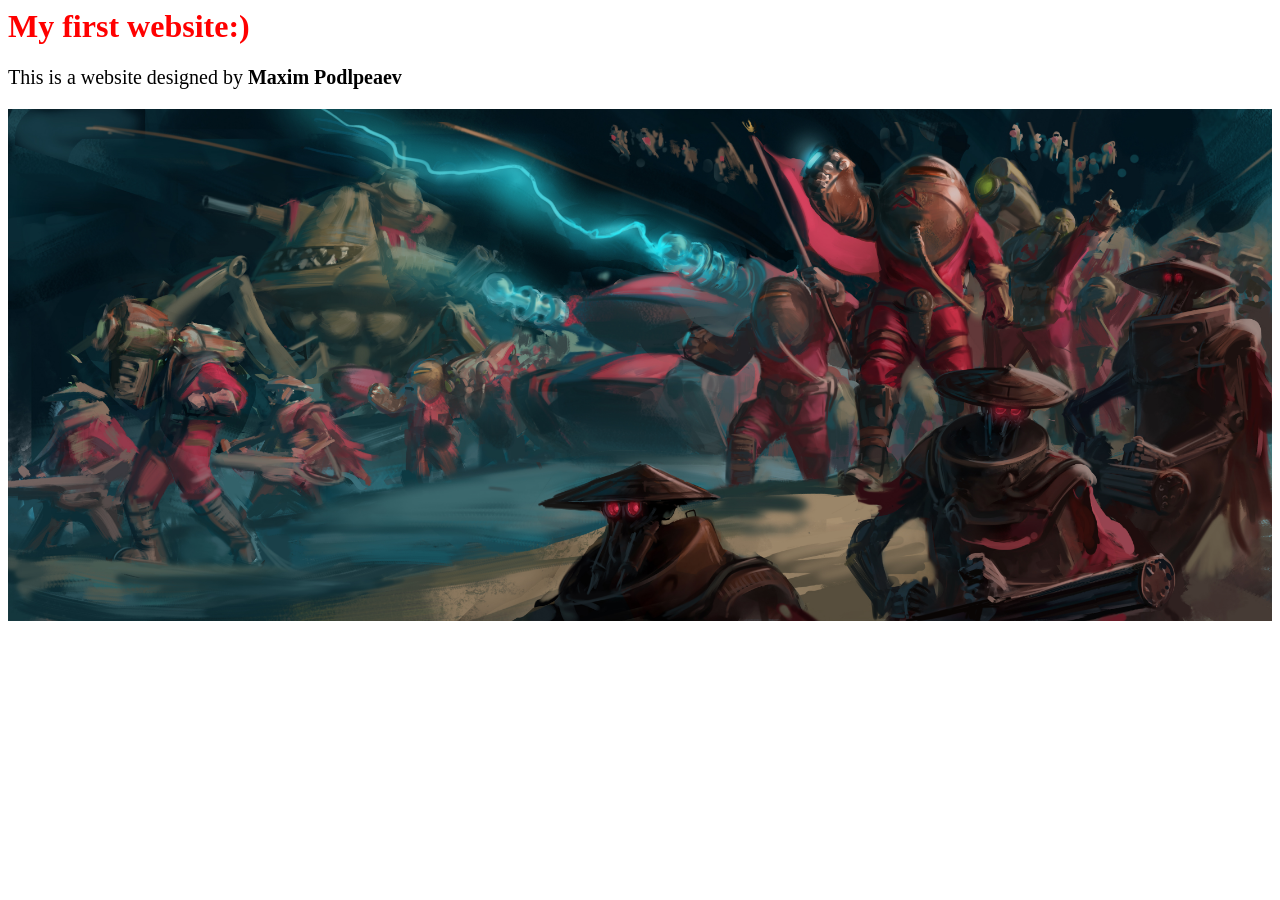
<file: index.html>
<html>
    <head>
        <title>
            My Website
        </title>
        <style>
            h1 {color: red;}
            p {font-size: 20px;}
            img {
                width: 100%;
                height: auto;
            }
        </style> 
    </head>

    <body>

        <h1>
            My first website:)
        </h1>
        <p>
            This is a website designed by <strong>Maxim Podlpeaev</strong>
        </p>

        <img src="images/Red Alert 2.jpg"/>
    </body>
</html>
</file>
